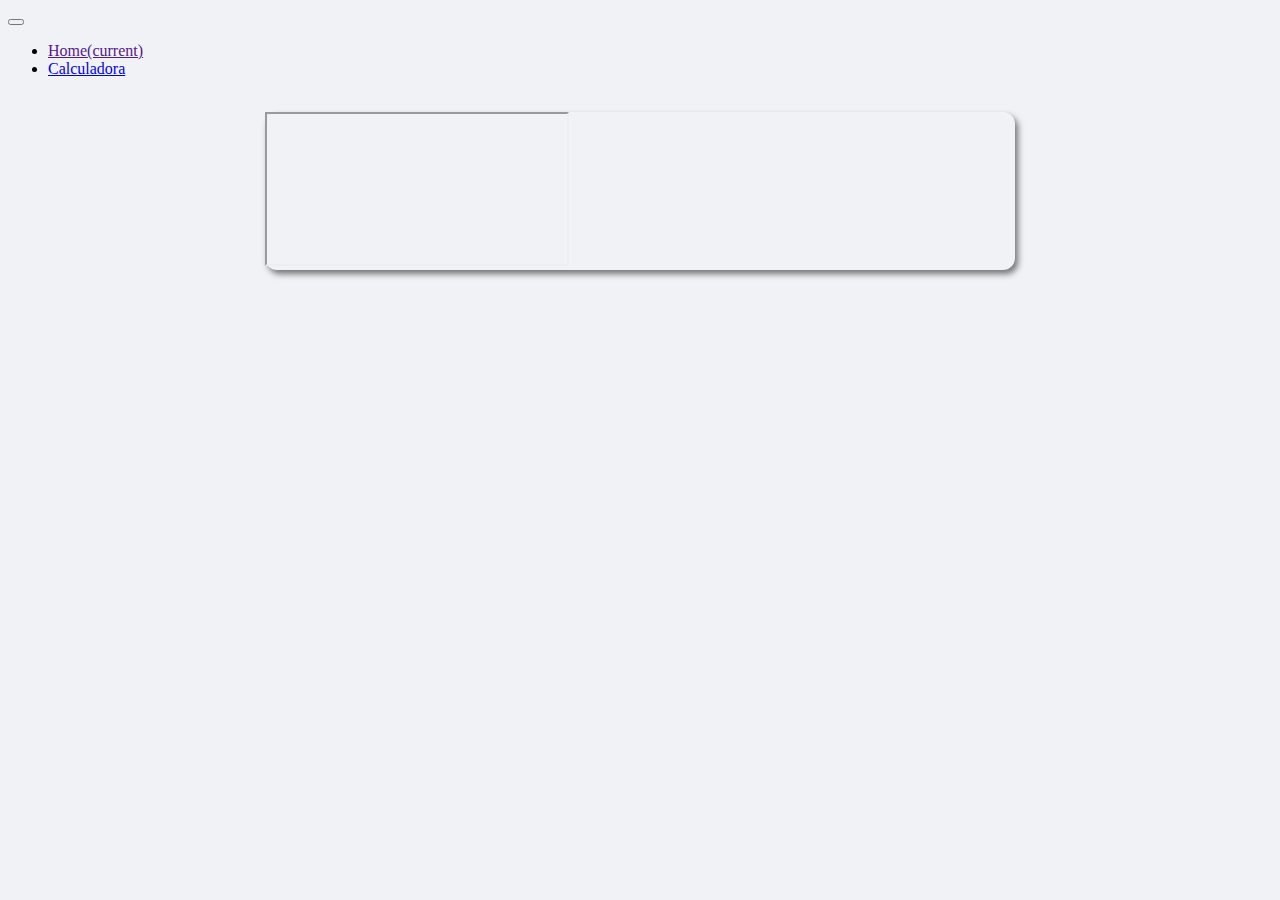
<file: index.html>
<!DOCTYPE html>
<html lang="pt-br">
    <head>

        <link rel="stylesheet" href="style/style.css">
        <link rel="stylesheet" href="https://cdn.jsdelivr.net/npm/bootstrap@4.5.3/dist/css/bootstrap.min.css" integrity="sha384-TX8t27EcRE3e/ihU7zmQxVncDAy5uIKz4rEkgIXeMed4M0jlfIDPvg6uqKI2xXr2" crossorigin="anonymous">
        <script src="https://code.jquery.com/jquery-3.5.1.slim.min.js" integrity="sha384-DfXdz2htPH0lsSSs5nCTpuj/zy4C+OGpamoFVy38MVBnE+IbbVYUew+OrCXaRkfj" crossorigin="anonymous"></script>
        <script src="https://cdn.jsdelivr.net/npm/bootstrap@4.5.3/dist/js/bootstrap.bundle.min.js" integrity="sha384-ho+j7jyWK8fNQe+A12Hb8AhRq26LrZ/JpcUGGOn+Y7RsweNrtN/tE3MoK7ZeZDyx" crossorigin="anonymous"></script>
        <link rel="shortcut icon" href="imagens/favicon.png" />

        <meta charset="utf-8">
       <title>PERMUTAÇÃO POR REPETIÇÃO - HOME</title> 
    </head>
    <body style="background-color: rgba(0, 19, 80, 0.055);">
        
        <div class="container">
            
            <nav class="navbar navbar-expand-lg navbar-dark bg-dark">
                <button class="navbar-toggler" type="button" data-toggle="collapse" data-target="#navbarNav" aria-controls="navbarNav" aria-expanded="false" aria-label="Toggle navigation">
                  <span class="navbar-toggler-icon"></span>
                </button>
                <div class="collapse navbar-collapse" id="navbarNav">
                  <ul class="navbar-nav navbar-nav mx-auto">
                    <li class="nav-item active">
                      <a class="nav-link" href="">Home<span class="sr-only">(current)</span></a>
                    </li>
                    <li class="nav-item">
                      <a class="nav-link" href="calculadora.html">Calculadora</a>
                    </li>
                  </ul>
                </div>
              </nav>
            
              <br>
              <div class="embed-responsive embed-responsive-16by9" id="iframe-config">
                  <iframe src="https://docs.google.com/document/d/e/2PACX-1vQhQt8NhXXwIsq0_EUOvw8NJOfTfyTu89kr3FQsXxVL_rB3ogChCTRiQdhW42yRv_XyXvWRpcw8jcUM/pub?embedded=true"></iframe>
              </div>

        </div>

    </body>
</html>
</file>
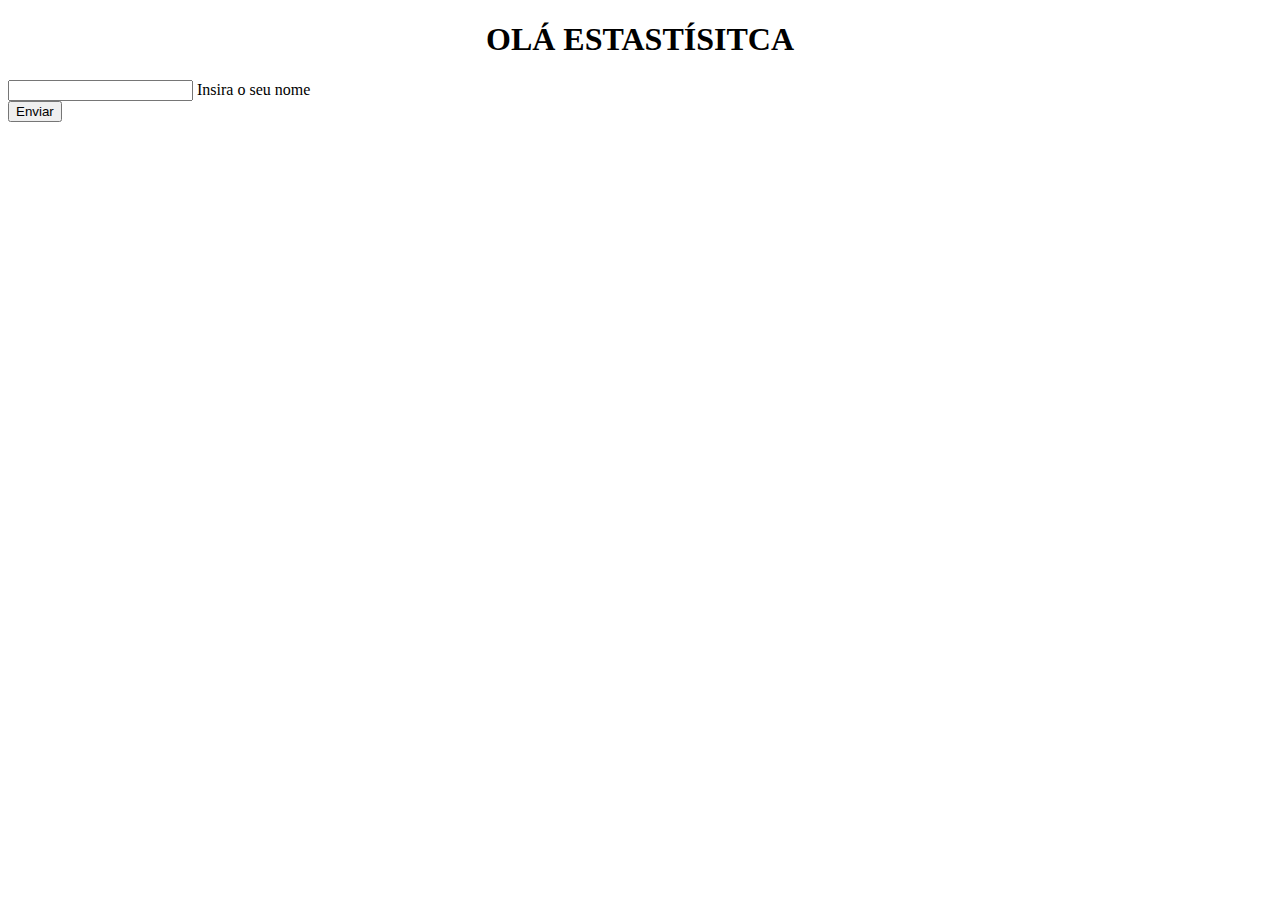
<file: src/index.html>
<!DOCTYPE html>
<html lang="pt-br">

<head>
    <meta charset="utf-8">
    <title>CALCULADORA - PERMUTAÇÃO POR REPETIÇÃO</title>
</head>

<body>
    <h1 align="center">OLÁ ESTASTÍSITCA</h1>
    <input type="text" id="reportedValue">
    <label for="labelText">Insira o seu nome</label><br>
    <button id="submit">Enviar</button>

    <script src="https://code.jquery.com/jquery-3.6.0.min.js"
        integrity="sha256-/xUj+3OJU5yExlq6GSYGSHk7tPXikynS7ogEvDej/m4=" crossorigin="anonymous"></script>
    <script src="./js/core.js"></script>
</body>

</html>
</file>
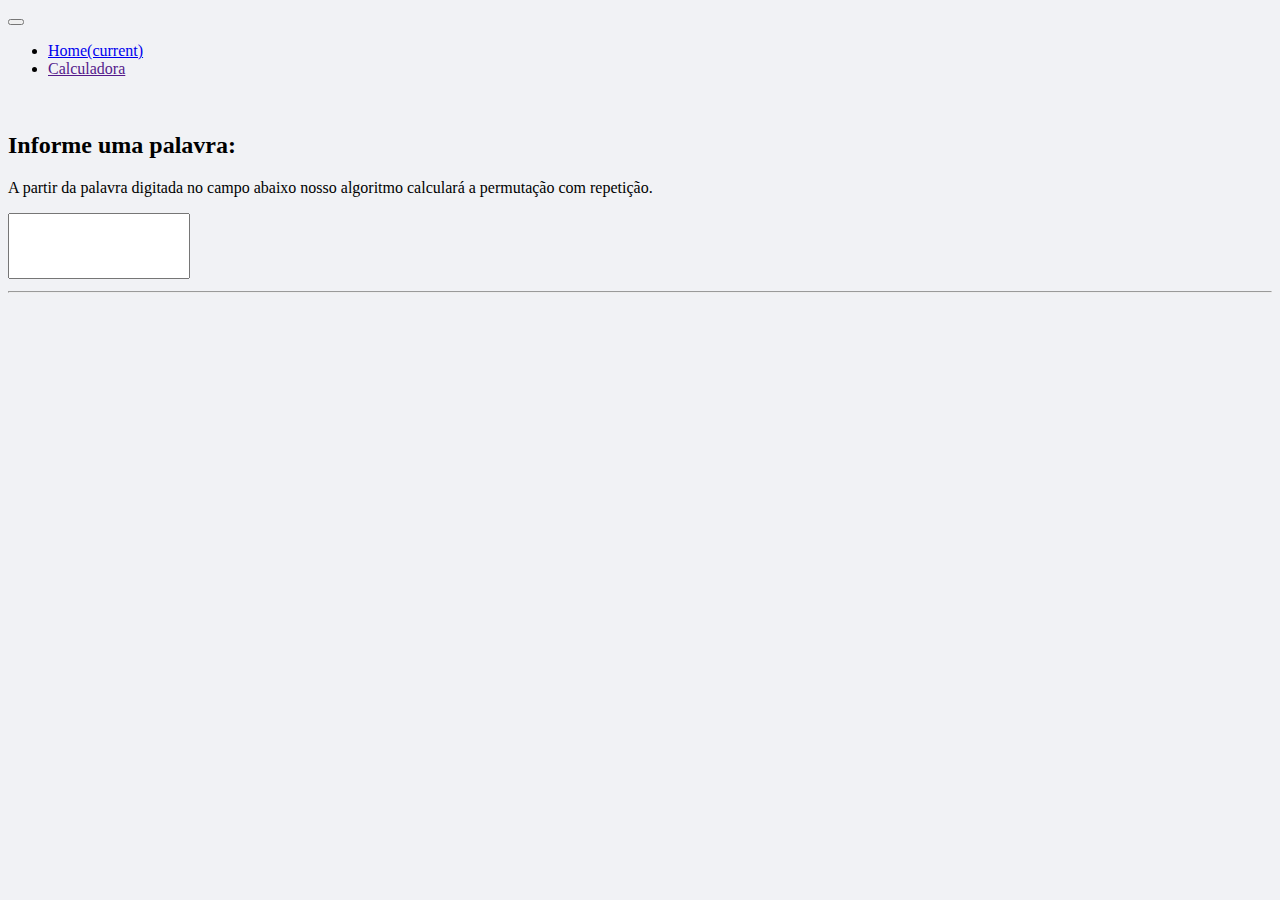
<file: calculadora.html>
<!DOCTYPE html>
<html lang="pt-br">

<head>

  <link rel="stylesheet" href="./style/style.css" />
  <link rel="stylesheet" href="https://cdn.jsdelivr.net/npm/bootstrap@4.5.3/dist/css/bootstrap.min.css"
    integrity="sha384-TX8t27EcRE3e/ihU7zmQxVncDAy5uIKz4rEkgIXeMed4M0jlfIDPvg6uqKI2xXr2" crossorigin="anonymous">
  <script src="https://code.jquery.com/jquery-3.5.1.slim.min.js"
    integrity="sha384-DfXdz2htPH0lsSSs5nCTpuj/zy4C+OGpamoFVy38MVBnE+IbbVYUew+OrCXaRkfj"
    crossorigin="anonymous"></script>
  <script src="https://cdn.jsdelivr.net/npm/bootstrap@4.5.3/dist/js/bootstrap.bundle.min.js"
    integrity="sha384-ho+j7jyWK8fNQe+A12Hb8AhRq26LrZ/JpcUGGOn+Y7RsweNrtN/tE3MoK7ZeZDyx"
    crossorigin="anonymous"></script>
  <link rel="shortcut icon" href="imagens/favicon.png" />

  <meta charset="utf-8">
  <title>PERMUTAÇÃO POR REPETIÇÃO - CALCULADORA</title>
</head>

<body style="background-color: rgba(0, 19, 80, 0.055);">

  <div class="container">

    <nav class="navbar navbar-expand-lg navbar-dark bg-dark">
      <button class="navbar-toggler" type="button" data-toggle="collapse" data-target="#navbarNav"
        aria-controls="navbarNav" aria-expanded="false" aria-label="Toggle navigation">
        <span class="navbar-toggler-icon"></span>
      </button>
      <div class="collapse navbar-collapse" id="navbarNav">
        <ul class="navbar-nav navbar-nav mx-auto">
          <li class="nav-item">
            <a class="nav-link" href="index.html">Home<span class="sr-only">(current)</span></a>
          </li>
          <li class="nav-item active">
            <a class="nav-link" href="">Calculadora</a>
          </li>
        </ul>
      </div>
    </nav>

    <div class="row">
      <div class="col">
        <br>
        <h2>Informe uma palavra:</h2>
        <p>A partir da palavra digitada no campo abaixo nosso algoritmo calculará a permutação com repetição.
        </p>

        <textarea name="word" style="resize:none;" class="form-control" id="reportedValue" max="6" rows="4"></textarea>
        <br>
      </div>
    </div>

    <hr>

    <div id="alert" class="alert">
      <span class="closebtn" onclick="this.parentElement.style.display='none';">&times;</span>
      Informe um uma palavra com ao menos duas letras.
    </div>
    <div class="row" id="divResult">
      <div class="col">
        <p id="resultNumeric" style="text-align: center;"></p>
        <textarea name="word" style="
                  border: 1.5px solid rgba(0, 0, 0, 0.26);
                  resize: none;
                  max-width: 70%;
                  max-height:120px;
                  background-color: white;
                  height: 250px;
                  margin: auto;" class="form-control" id="textValues" disabled=""></textarea>
      </div>
    </div>
  </div>

  <script src="https://code.jquery.com/jquery-3.6.0.min.js"
    integrity="sha256-/xUj+3OJU5yExlq6GSYGSHk7tPXikynS7ogEvDej/m4=" crossorigin="anonymous"></script>
  <script src="./js/core.js"></script>
</body>

</html>
</file>
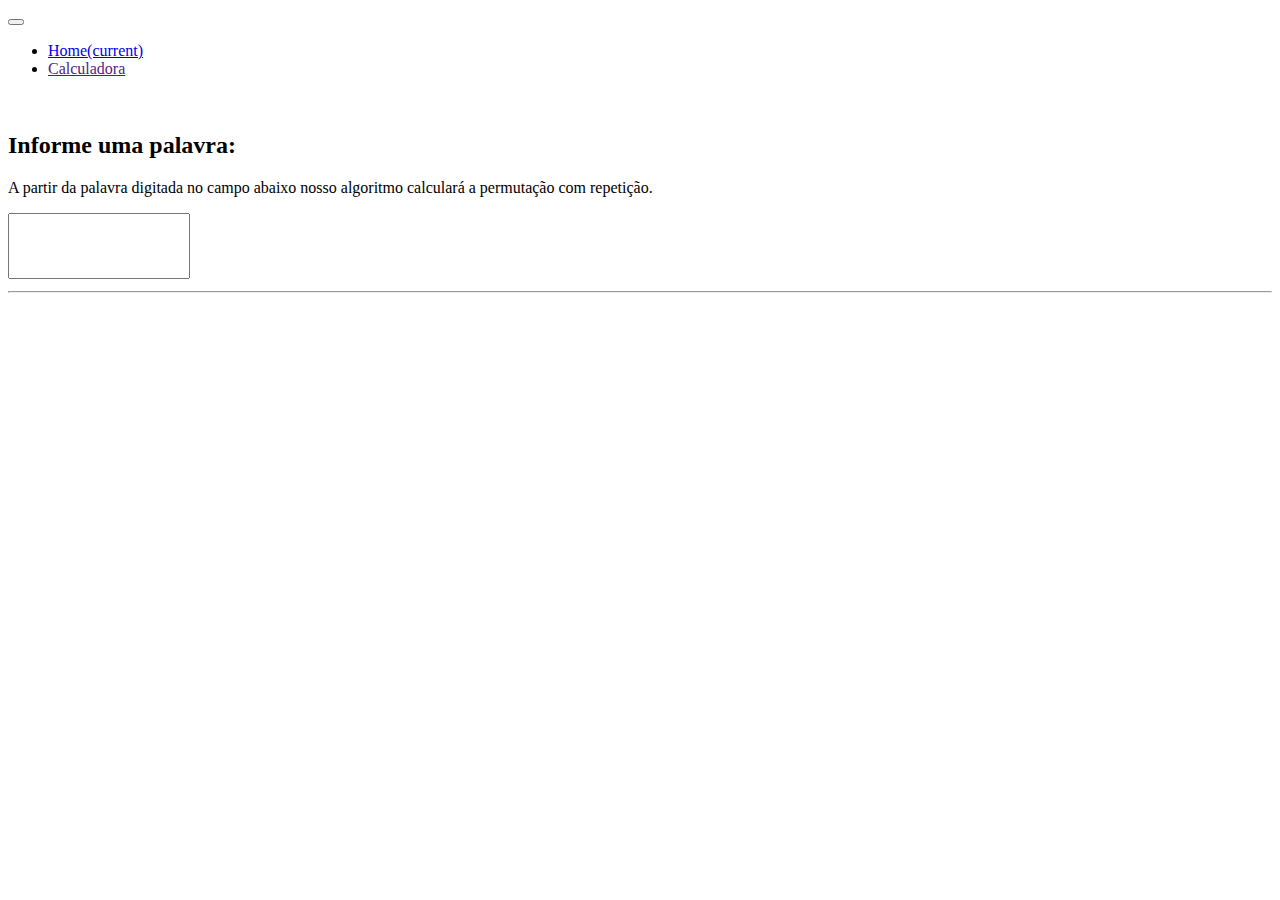
<file: src/calculadora.html>
<!DOCTYPE html>
<html lang="pt-br">

<head>

  <link rel="stylesheet" href="./style/style.css" />

  <link rel="stylesheet" href="https://cdn.jsdelivr.net/npm/bootstrap@4.5.3/dist/css/bootstrap.min.css"
    integrity="sha384-TX8t27EcRE3e/ihU7zmQxVncDAy5uIKz4rEkgIXeMed4M0jlfIDPvg6uqKI2xXr2" crossorigin="anonymous">
  <script src="https://code.jquery.com/jquery-3.5.1.slim.min.js"
    integrity="sha384-DfXdz2htPH0lsSSs5nCTpuj/zy4C+OGpamoFVy38MVBnE+IbbVYUew+OrCXaRkfj"
    crossorigin="anonymous"></script>
  <script src="https://cdn.jsdelivr.net/npm/bootstrap@4.5.3/dist/js/bootstrap.bundle.min.js"
    integrity="sha384-ho+j7jyWK8fNQe+A12Hb8AhRq26LrZ/JpcUGGOn+Y7RsweNrtN/tE3MoK7ZeZDyx"
    crossorigin="anonymous"></script>
  <link rel="shortcut icon" href="imagens/favicon.png" />

  <meta charset="utf-8">
  <title>PERMUTAÇÃO POR REPETIÇÃO - CALCULADORA</title>
</head>

<body>

  <div class="container">

    <nav class="navbar navbar-expand-lg navbar-dark bg-dark">
      <button class="navbar-toggler" type="button" data-toggle="collapse" data-target="#navbarNav"
        aria-controls="navbarNav" aria-expanded="false" aria-label="Toggle navigation">
        <span class="navbar-toggler-icon"></span>
      </button>
      <div class="collapse navbar-collapse" id="navbarNav">
        <ul class="navbar-nav navbar-nav mx-auto">
          <li class="nav-item">
            <a class="nav-link" href="index.html">Home<span class="sr-only">(current)</span></a>
          </li>
          <li class="nav-item active">
            <a class="nav-link" href="">Calculadora</a>
          </li>
        </ul>
      </div>
    </nav>

    <div class="row">
      <div class="col">
        <br>
        <h2>Informe uma palavra:</h2>
        <p>A partir da palavra digitada no campo abaixo nosso algoritmo calculará a permutação com repetição.
        </p>

        <textarea name="word" style="resize:none;" class="form-control" id="reportedValue" max="6" rows="4"></textarea>
        <br>
      </div>
    </div>

    <hr>

    <div id="alert" class="alert">
      <span class="closebtn" onclick="this.parentElement.style.display='none';">&times;</span>
      Informe um uma palavra com ao menos duas letras.
    </div>
    <div class="row" id="divResult">
      <div class="col">
        <p id="resultNumeric" style="text-align: center;"></p>
        <textarea name="word" style="
                  border: 1.5px solid rgba(0, 0, 0, 0.26);
                  resize: none;
                  background-color: white;
                  height: 250px;
                  margin: auto;" class="form-control" id="textValues" disabled=""></textarea>
      </div>
    </div>
  </div>

  <script src="https://code.jquery.com/jquery-3.6.0.min.js"
    integrity="sha256-/xUj+3OJU5yExlq6GSYGSHk7tPXikynS7ogEvDej/m4=" crossorigin="anonymous"></script>
  <script src="./js/core.js"></script>
</body>

</html>
</file>
<file: style/style.css>
.divResult {
  border: 1px solid #ccc;
}

/* The alert message box */
.alert {
  padding: 20px;
  background-color: #f44336; /* Red */
  color: white;
  margin-bottom: 15px;
}

/* The close button */
.closebtn {
  margin-left: 15px;
  color: white;
  font-weight: bold;
  float: right;
  font-size: 22px;
  line-height: 20px;
  cursor: pointer;
  transition: 0.3s;
}

/* When moving the mouse over the close button */
.closebtn:hover {
  color: black;
}

#iframe-config{
  display: block;
  max-width: 750px;
  margin: auto;
  border-radius: 12px;
  box-shadow: 3px 4px 6px rgba(0, 0, 0, 0.527);
}
</file>
<file: src/style/style.css>
.divResult {
  border: 1px solid #ccc;
}

/* The alert message box */
.alert {
  padding: 20px;
  background-color: #f44336; /* Red */
  color: white;
  margin-bottom: 15px;
}

/* The close button */
.closebtn {
  margin-left: 15px;
  color: white;
  font-weight: bold;
  float: right;
  font-size: 22px;
  line-height: 20px;
  cursor: pointer;
  transition: 0.3s;
}

/* When moving the mouse over the close button */
.closebtn:hover {
  color: black;
}
</file>
